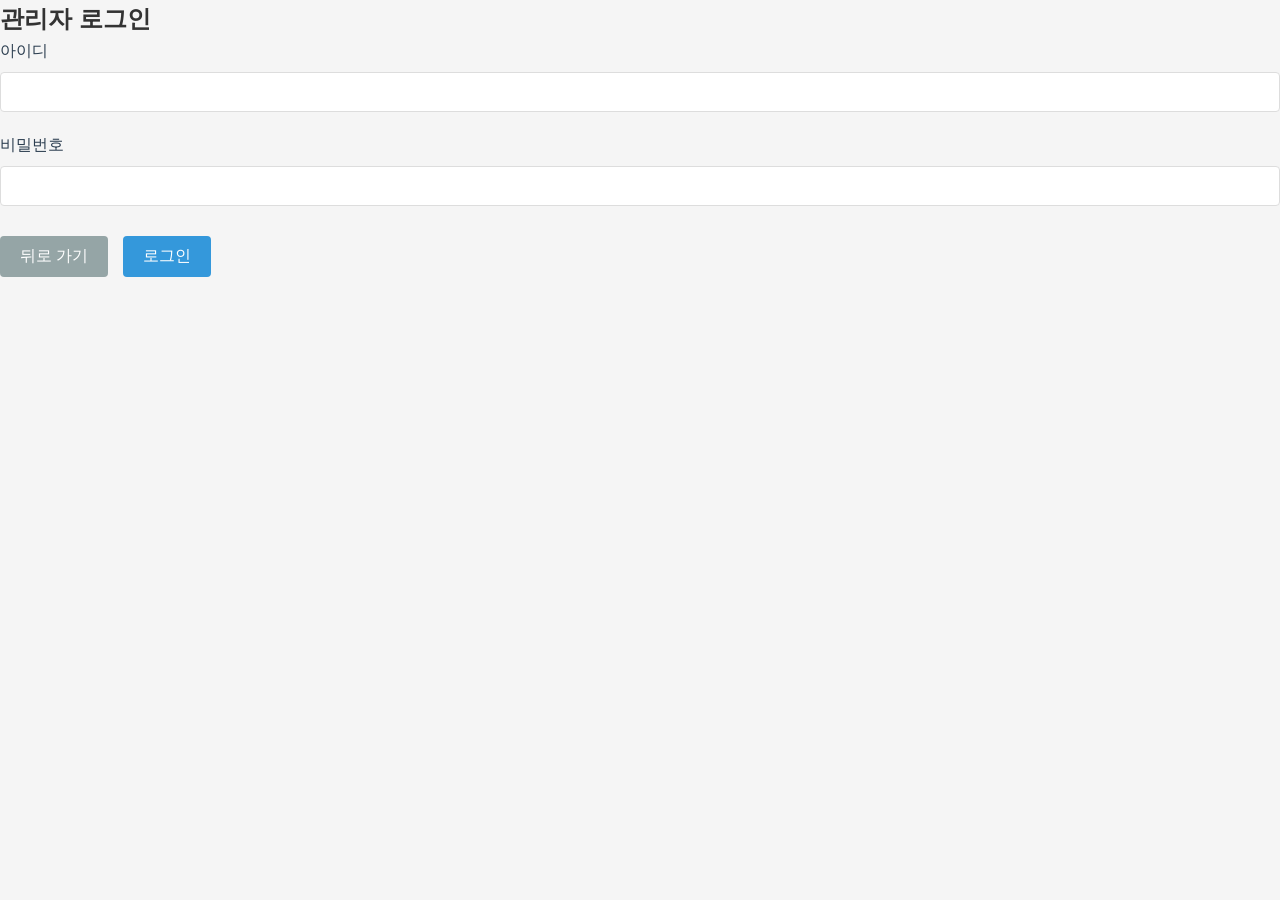
<file: admin.html>
<!DOCTYPE html>
<html lang="ko">
<head>
    <meta charset="UTF-8">
    <meta name="viewport" content="width=device-width, initial-scale=1.0">
    <title>관리자 패널 - 레조넌스 게임 정보</title>
    <link rel="stylesheet" href="style.css">
    <link rel="stylesheet" href="https://cdnjs.cloudflare.com/ajax/libs/font-awesome/6.0.0-beta3/css/all.min.css">
</head>
<body>
    <header id="header">
        <div class="container">
            <div class="logo">레조넌스 관리자</div>
            <nav>
                <ul>
                    <li><a href="index.html">사이트 보기</a></li>
                    <li><a href="#" id="logout-btn">로그아웃</a></li>
                </ul>
            </nav>
        </div>
    </header>

    <main>
        <section class="section">
            <div class="container">
                <h2>관리자 패널</h2>
                
                <div class="admin-tabs">
                    <button class="admin-tab-btn active" data-tab="sections">섹션 관리</button>
                    <button class="admin-tab-btn" data-tab="backup">백업 관리</button>
                    <button class="admin-tab-btn" data-tab="settings">설정</button>
                </div>
                
                <div class="admin-tab-content active" data-tab="sections">
                    <h3>섹션 관리</h3>
                    <p>섹션의 순서와 내용을 관리할 수 있습니다.</p>
                    
                    <div class="sortable-sections">
                        <div class="section-item" data-section="calculator">
                            <div class="section-handle"><i class="fas fa-grip-vertical"></i></div>
                            <div class="section-info">
                                <h4>강화 계산기</h4>
                                <span class="section-status active">활성화됨</span>
                            </div>
                            <div class="section-actions">
                                <button class="btn small">수정</button>
                                <button class="btn small secondary toggle-section">비활성화</button>
                            </div>
                        </div>
                        
                        <div class="section-item" data-section="patch-notes">
                            <div class="section-handle"><i class="fas fa-grip-vertical"></i></div>
                            <div class="section-info">
                                <h4>패치노트</h4>
                                <span class="section-status active">활성화됨</span>
                            </div>
                            <div class="section-actions">
                                <button class="btn small">수정</button>
                                <button class="btn small secondary toggle-section">비활성화</button>
                            </div>
                        </div>
                        
                        <div class="section-item" data-section="character-info">
                            <div class="section-handle"><i class="fas fa-grip-vertical"></i></div>
                            <div class="section-info">
                                <h4>캐릭터 정보</h4>
                                <span class="section-status active">활성화됨</span>
                            </div>
                            <div class="section-actions">
                                <button class="btn small">수정</button>
                                <button class="btn small secondary toggle-section">비활성화</button>
                            </div>
                        </div>
                        
                        <div class="section-item" data-section="urban-dev">
                            <div class="section-handle"><i class="fas fa-grip-vertical"></i></div>
                            <div class="section-info">
                                <h4>도시 발전도</h4>
                                <span class="section-status active">활성화됨</span>
                            </div>
                            <div class="section-actions">
                                <button class="btn small">수정</button>
                                <button class="btn small secondary toggle-section">비활성화</button>
                            </div>
                        </div>
                    </div>
                    
                    <div class="add-section">
                        <h4>새 섹션 추가</h4>
                        <div class="add-section-form">
                            <input type="text" placeholder="섹션 이름" id="new-section-name">
                            <select id="new-section-type">
                                <option value="text">텍스트 섹션</option>
                                <option value="calculator">계산기</option>
                                <option value="gallery">갤러리</option>
                                <option value="table">테이블</option>
                            </select>
                            <button class="btn" id="add-section-btn">추가</button>
                        </div>
                    </div>
                </div>
                
                <div class="admin-tab-content" data-tab="backup">
                    <h3>백업 관리</h3>
                    <p>사이트 데이터를 백업하거나 복원할 수 있습니다.</p>
                    
                    <div class="backup-actions">
                        <button class="btn" id="create-backup-btn">새 백업 생성</button>
                        <button class="btn secondary" id="restore-backup-btn">백업 복원</button>
                    </div>
                    
                    <div class="backup-list">
                        <h4>최근 백업</h4>
                        <table>
                            <thead>
                                <tr>
                                    <th>이름</th>
                                    <th>날짜</th>
                                    <th>크기</th>
                                    <th>작업</th>
                                </tr>
                            </thead>
                            <tbody>
                                <tr>
                                    <td>backup_20231115</td>
                                    <td>2023-11-15 14:30</td>
                                    <td>2.4 MB</td>
                                    <td>
                                        <button class="btn small">복원</button>
                                        <button class="btn small secondary">삭제</button>
                                    </td>
                                </tr>
                                <tr>
                                    <td>backup_20231101</td>
                                    <td>2023-11-01 09:15</td>
                                    <td>2.1 MB</td>
                                    <td>
                                        <button class="btn small">복원</button>
                                        <button class="btn small secondary">삭제</button>
                                    </td>
                                </tr>
                                <tr>
                                    <td>backup_20231020</td>
                                    <td>2023-10-20 18:45</td>
                                    <td>1.9 MB</td>
                                    <td>
                                        <button class="btn small">복원</button>
                                        <button class="btn small secondary">삭제</button>
                                    </td>
                                </tr>
                            </tbody>
                        </table>
                    </div>
                </div>
                
                <div class="admin-tab-content" data-tab="settings">
                    <h3>설정</h3>
                    <p>사이트의 전반적인 설정을 관리합니다.</p>
                    
                    <div class="settings-form">
                        <div class="form-group">
                            <label for="site-title">사이트 제목</label>
                            <input type="text" id="site-title" value="레조넌스 게임 정보">
                        </div>
                        
                        <div class="form-group">
                            <label for="admin-email">관리자 이메일</label>
                            <input type="email" id="admin-email" value="admin@resonance.game">
                        </div>
                        
                        <div class="form-group">
                            <label for="maintenance-mode">유지보수 모드</label>
                            <select id="maintenance-mode">
                                <option value="off">끄기</option>
                                <option value="on">켜기</option>
                            </select>
                        </div>
                        
                        <div class="form-group">
                            <label for="logo-upload">로고 업로드</label>
                            <input type="file" id="logo-upload">
                        </div>
                        
                        <button class="btn" id="save-settings-btn">설정 저장</button>
                    </div>
                </div>
            </div>
        </section>
    </main>

    <script>
        // 로그인 상태 확인
        if (!localStorage.getItem('adminLoggedIn')) {
            window.location.href = 'login.html';
        }
        
        // 로그아웃
        document.getElementById('logout-btn').addEventListener('click', function() {
            localStorage.removeItem('adminLoggedIn');
            window.location.href = 'login.html';
        });
        
        // 관리자 탭 전환
        document.querySelectorAll('.admin-tab-btn').forEach(btn => {
            btn.addEventListener('click', function() {
                const tab = this.getAttribute('data-tab');
                
                // 버튼 활성화
                document.querySelectorAll('.admin-tab-btn').forEach(b => b.classList.remove('active'));
                this.classList.add('active');
                
                // 탭 내용 전환
                document.querySelectorAll('.admin-tab-content').forEach(content => {
                    content.classList.remove('active');
                    if (content.getAttribute('data-tab') === tab) {
                        content.classList.add('active');
                    }
                });
            });
        });
        
        // 섹션 토글
        document.querySelectorAll('.toggle-section').forEach(btn => {
            btn.addEventListener('click', function() {
                const statusSpan = this.closest('.section-item').querySelector('.section-status');
                
                if (statusSpan.classList.contains('active')) {
                    statusSpan.textContent = '비활성화됨';
                    statusSpan.classList.remove('active');
                    this.textContent = '활성화';
                } else {
                    statusSpan.textContent = '활성화됨';
                    statusSpan.classList.add('active');
                    this.textContent = '비활성화';
                }
            });
        });
        
        // 드래그 앤 드롭 (간단한 구현)
        let draggedItem = null;
        
        document.querySelectorAll('.section-handle').forEach(handle => {
            handle.setAttribute('draggable', 'true');
            
            handle.addEventListener('dragstart', function() {
                draggedItem = this.closest('.section-item');
                setTimeout(() => draggedItem.style.opacity = '0.4', 0);
            });
            
            handle.addEventListener('dragend', function() {
                setTimeout(() => draggedItem.style.opacity = '1', 0);
                draggedItem = null;
            });
        });
        
        document.querySelector('.sortable-sections').addEventListener('dragover', function(e) {
            e.preventDefault();
            const afterElement = getDragAfterElement(this, e.clientY);
            if (afterElement == null) {
                this.appendChild(draggedItem);
            } else {
                this.insertBefore(draggedItem, afterElement);
            }
        });
        
        function getDragAfterElement(container, y) {
            const draggableElements = [...container.querySelectorAll('.section-item:not(.dragging)')];
            
            return draggableElements.reduce((closest, child) => {
                const box = child.getBoundingClientRect();
                const offset = y - box.top - box.height / 2;
                
                if (offset < 0 && offset > closest.offset) {
                    return { offset: offset, element: child };
                } else {
                    return closest;
                }
            }, { offset: Number.NEGATIVE_INFINITY }).element;
        }
        
        // 새 섹션 추가
        document.getElementById('add-section-btn').addEventListener('click', function() {
            const name = document.getElementById('new-section-name').value;
            const type = document.getElementById('new-section-type').value;
            
            if (!name) {
                alert('섹션 이름을 입력해주세요.');
                return;
            }
            
            const newSection = document.createElement('div');
            newSection.className = 'section-item';
            newSection.setAttribute('data-section', type + '-' + Date.now());
            newSection.innerHTML = `
                <div class="section-handle"><i class="fas fa-grip-vertical"></i></div>
                <div class="section-info">
                    <h4>${name}</h4>
                    <span class="section-status active">활성화됨</span>
                </div>
                <div class="section-actions">
                    <button class="btn small">수정</button>
                    <button class="btn small secondary toggle-section">비활성화</button>
                </div>
            `;
            
            document.querySelector('.sortable-sections').appendChild(newSection);
            document.getElementById('new-section-name').value = '';
            
            // 새로 추가된 섹션에 이벤트 리스너 추가
            newSection.querySelector('.toggle-section').addEventListener('click', function() {
                const statusSpan = this.closest('.section-item').querySelector('.section-status');
                
                if (statusSpan.classList.contains('active')) {
                    statusSpan.textContent = '비활성화됨';
                    statusSpan.classList.remove('active');
                    this.textContent = '활성화';
                } else {
                    statusSpan.textContent = '활성화됨';
                    statusSpan.classList.add('active');
                    this.textContent = '비활성화';
                }
            });
            
            newSection.querySelector('.section-handle').setAttribute('draggable', 'true');
            newSection.querySelector('.section-handle').addEventListener('dragstart', function() {
                draggedItem = this.closest('.section-item');
                setTimeout(() => draggedItem.style.opacity = '0.4', 0);
            });
            
            newSection.querySelector('.section-handle').addEventListener('dragend', function() {
                setTimeout(() => draggedItem.style.opacity = '1', 0);
                draggedItem = null;
            });
            
            alert('새 섹션이 추가되었습니다. 실제 구현에서는 서버에 저장해야 합니다.');
        });
        
        // 백업 생성
        document.getElementById('create-backup-btn').addEventListener('click', function() {
            alert('백업이 생성되었습니다. 실제 구현에서는 서버 API를 호출해야 합니다.');
        });
        
        // 백업 복원
        document.getElementById('restore-backup-btn').addEventListener('click', function() {
            alert('백업을 복원하시겠습니까? 실제 구현에서는 모달이나 확인 창을 띄워야 합니다.');
        });
        
        // 설정 저장
        document.getElementById('save-settings-btn').addEventListener('click', function() {
            alert('설정이 저장되었습니다. 실제 구현에서는 서버에 저장해야 합니다.');
        });
    </script>
</body>
</html>
</file>
<file: style.css>
/* 기본 스타일 리셋 */
* {
    margin: 0;
    padding: 0;
    box-sizing: border-box;
    font-family: 'Segoe UI', Tahoma, Geneva, Verdana, sans-serif;
}

body {
    background-color: #f5f5f5;
    color: #333;
    line-height: 1.6;
}

.container {
    width: 90%;
    max-width: 1200px;
    margin: 0 auto;
    padding: 0 15px;
}

.hidden {
    display: none !important;
}

/* 헤더 스타일 */
#header {
    background-color: #2c3e50;
    color: white;
    position: fixed;
    top: 0;
    width: 100%;
    z-index: 1000;
    box-shadow: 0 2px 10px rgba(0, 0, 0, 0.1);
}

#header .container {
    display: flex;
    justify-content: space-between;
    align-items: center;
    padding: 15px 0;
}

.logo {
    font-size: 1.5rem;
    font-weight: bold;
    color: #f1c40f;
}

nav ul {
    display: flex;
    list-style: none;
}

nav ul li {
    margin-left: 20px;
}

nav ul li a {
    color: white;
    text-decoration: none;
    font-weight: 500;
    transition: color 0.3s;
    padding: 5px 10px;
    border-radius: 4px;
}

nav ul li a:hover {
    color: #f1c40f;
    background-color: rgba(255, 255, 255, 0.1);
}

.admin-link {
    background-color: #e74c3c;
    padding: 8px 15px !important;
}

.admin-link:hover {
    background-color: #c0392b !important;
}

/* 메인 컨텐츠 스타일 */
main {
    margin-top: 70px; /* 헤더 높이만큼 여백 */
    padding: 30px 0;
}

.section {
    padding: 50px 0;
}

.section:nth-child(even) {
    background-color: #fff;
}

.section:nth-child(odd) {
    background-color: #f9f9f9;
}

.section h2 {
    font-size: 2rem;
    margin-bottom: 15px;
    color: #2c3e50;
    text-align: center;
}

.section-description {
    text-align: center;
    margin-bottom: 30px;
    color: #7f8c8d;
    font-size: 1.1rem;
}

/* 강화 계산기 스타일 */
.calculator-container {
    display: flex;
    flex-wrap: wrap;
    gap: 30px;
    margin-top: 30px;
}

.calculator-form {
    flex: 1;
    min-width: 300px;
    background-color: white;
    padding: 25px;
    border-radius: 8px;
    box-shadow: 0 4px 6px rgba(0, 0, 0, 0.1);
}

.calculator-result {
    flex: 1;
    min-width: 300px;
    background-color: white;
    padding: 25px;
    border-radius: 8px;
    box-shadow: 0 4px 6px rgba(0, 0, 0, 0.1);
}

.calculator-result h3 {
    margin-bottom: 20px;
    color: #2c3e50;
}

.form-group {
    margin-bottom: 20px;
}

.form-group label {
    display: block;
    margin-bottom: 8px;
    font-weight: 500;
    color: #2c3e50;
}

.form-group select, .form-group input {
    width: 100%;
    padding: 10px;
    border: 1px solid #ddd;
    border-radius: 4px;
    font-size: 1rem;
}

.btn {
    display: inline-block;
    background-color: #3498db;
    color: white;
    padding: 10px 20px;
    border: none;
    border-radius: 4px;
    cursor: pointer;
    font-size: 1rem;
    transition: background-color 0.3s;
    margin-right: 10px;
    margin-top: 10px;
}

.btn:hover {
    background-color: #2980b9;
}

.btn.secondary {
    background-color: #95a5a6;
}

.btn.secondary:hover {
    background-color: #7f8c8d;
}

.btn.small {
    padding: 8px 15px;
    font-size: 0.9rem;
}

.result-item {
    margin-bottom: 15px;
}

.result-label {
    font-weight: 500;
    color: #2c3e50;
    display: block;
    margin-bottom: 5px;
}

.result-value {
    font-size: 1.2rem;
    color: #e74c3c;
    font-weight: bold;
}

.materials-list {
    margin-top: 10px;
}

.material-item {
    display: flex;
    justify-content: space-between;
    padding: 8px 0;
    border-bottom: 1px solid #eee;
}

/* 경험치 표 스타일 */
.exp-table-container {
    margin-top: 40px;
    background-color: white;
    padding: 25px;
    border-radius: 8px;
    box-shadow: 0 4px 6px rgba(0, 0, 0, 0.1);
}

.table-controls {
    display: flex;
    gap: 10px;
    margin-bottom: 20px;
}

.exp-tables {
    overflow-x: auto;
}

.exp-table h4 {
    margin: 20px 0 10px;
    color: #2c3e50;
}

table {
    width: 100%;
    border-collapse: collapse;
    margin-bottom: 20px;
}

table th, table td {
    padding: 10px;
    text-align: left;
    border: 1px solid #ddd;
}

table th {
    background-color: #f2f2f2;
    font-weight: 600;
}

table tr:nth-child(even) {
    background-color: #f9f9f9;
}

/* 패치노트 스타일 */
.filter-tabs {
    display: flex;
    gap: 10px;
    margin-bottom: 20px;
    justify-content: center;
}

.tab-btn {
    padding: 8px 15px;
    background-color: #ecf0f1;
    border: none;
    border-radius: 4px;
    cursor: pointer;
    transition: all 0.3s;
}

.tab-btn.active {
    background-color: #3498db;
    color: white;
}

.patch-notes-container {
    display: grid;
    grid-template-columns: repeat(auto-fill, minmax(300px, 1fr));
    gap: 20px;
    margin-top: 20px;
}

.patch-card {
    background-color: white;
    border-radius: 8px;
    box-shadow: 0 4px 6px rgba(0, 0, 0, 0.1);
    padding: 20px;
    transition: transform 0.3s;
}

.patch-card:hover {
    transform: translateY(-5px);
}

.patch-header {
    display: flex;
    justify-content: space-between;
    align-items: center;
    margin-bottom: 15px;
}

.patch-header h3 {
    color: #2c3e50;
    font-size: 1.2rem;
}

.patch-date {
    color: #7f8c8d;
    font-size: 0.9rem;
}

.patch-summary {
    margin-bottom: 15px;
    color: #34495e;
}

.detail-btn {
    background-color: #3498db;
    color: white;
    border: none;
    padding: 8px 15px;
    border-radius: 4px;
    cursor: pointer;
    font-size: 0.9rem;
    transition: background-color 0.3s;
}

.detail-btn:hover {
    background-color: #2980b9;
}

.patch-details {
    margin-top: 15px;
    padding-top: 15px;
    border-top: 1px solid #eee;
}

.patch-details ul {
    padding-left: 20px;
}

.patch-details li {
    margin-bottom: 8px;
    color: #34495e;
}

/* 캐릭터 정보 스타일 */
.character-grid {
    display: grid;
    grid-template-columns: repeat(auto-fill, minmax(250px, 1fr));
    gap: 20px;
    margin-top: 20px;
}

.character-card {
    background-color: white;
    border-radius: 8px;
    box-shadow: 0 4px 6px rgba(0, 0, 0, 0.1);
    overflow: hidden;
    transition: transform 0.3s;
}

.character-card:hover {
    transform: translateY(-5px);
}

.character-thumbnail {
    height: 150px;
    display: flex;
    align-items: center;
    justify-content: center;
    background-color: #eee;
}

.character-thumbnail img {
    max-width: 100%;
    max-height: 100%;
}

.character-info {
    padding: 15px;
}

.character-info h3 {
    margin-bottom: 10px;
    color: #2c3e50;
}

.character-meta {
    display: flex;
    gap: 8px;
    margin-bottom: 15px;
    flex-wrap: wrap;
}

.grade {
    padding: 3px 8px;
    border-radius: 4px;
    font-size: 0.8rem;
    font-weight: bold;
    color: white;
}

.grade.UR {
    background-color: #e74c3c;
}

.grade.SSR {
    background-color: #f39c12;
}

.grade.SR {
    background-color: #9b59b6;
}

.grade.R {
    background-color: #3498db;
}

.element {
    padding: 3px 8px;
    border-radius: 4px;
    font-size: 0.8rem;
    font-weight: bold;
    color: white;
}

.element.fire {
    background-color: #e74c3c;
}

.element.water {
    background-color: #3498db;
}

.element.wind {
    background-color: #2ecc71;
}

.element.earth {
    background-color: #d35400;
}

.position {
    padding: 3px 8px;
    border-radius: 4px;
    font-size: 0.8rem;
    font-weight: bold;
    background-color: #34495e;
    color: white;
}

.character-buttons {
    display: flex;
    padding: 0 15px 15px;
    gap: 10px;
}

/* 모달 스타일 */
.modal {
    position: fixed;
    top: 0;
    left: 0;
    width: 100%;
    height: 100%;
    background-color: rgba(0, 0, 0, 0.7);
    display: flex;
    justify-content: center;
    align-items: center;
    z-index: 2000;
}

.modal-content {
    background-color: white;
    border-radius: 8px;
    width: 90%;
    max-width: 800px;
    max-height: 90vh;
    overflow-y: auto;
    position: relative;
    padding: 30px;
}

.close-btn {
    position: absolute;
    top: 15px;
    right: 15px;
    font-size: 1.5rem;
    cursor: pointer;
    color: #7f8c8d;
    transition: color 0.3s;
}

.close-btn:hover {
    color: #e74c3c;
}

.modal-body {
    display: flex;
    gap: 30px;
}

.modal-thumbnail {
    flex: 1;
    min-width: 250px;
}

.modal-thumbnail img {
    width: 100%;
    border-radius: 8px;
}

.modal-info {
    flex: 2;
}

.modal-info h2 {
    margin-bottom: 15px;
    color: #2c3e50;
}

.modal-meta {
    display: flex;
    gap: 10px;
    margin-bottom: 20px;
    flex-wrap: wrap;
}

.modal-tabs {
    display: flex;
    gap: 10px;
    margin-bottom: 20px;
    border-bottom: 1px solid #eee;
    padding-bottom: 10px;
}

.modal-tab-btn {
    padding: 8px 15px;
    background-color: transparent;
    border: none;
    border-radius: 4px;
    cursor: pointer;
    font-weight: 500;
    color: #7f8c8d;
    transition: all 0.3s;
}

.modal-tab-btn.active {
    background-color: #3498db;
    color: white;
}

.modal-tab-content {
    display: none;
}

.modal-tab-content.active {
    display: block;
}

.stats-grid {
    display: grid;
    grid-template-columns: repeat(2, 1fr);
    gap: 10px;
    margin-top: 15px;
}

.stat-item {
    display: flex;
    justify-content: space-between;
    padding: 8px;
    background-color: #f9f9f9;
    border-radius: 4px;
}

.skill-item {
    margin-bottom: 15px;
    padding-bottom: 15px;
    border-bottom: 1px solid #eee;
}

.skill-item:last-child {
    border-bottom: none;
}

.skill-name {
    font-weight: bold;
    color: #2c3e50;
    margin-bottom: 5px;
}

.skill-desc {
    color: #34495e;
    font-size: 0.9rem;
}

.equipment-item {
    margin-bottom: 15px;
}

.equipment-name {
    font-weight: bold;
    color: #2c3e50;
    margin-bottom: 5px;
}

.equipment-desc {
    color: #34495e;
    font-size: 0.9rem;
}

/* 도시 발전도 스타일 */
.city-accordion {
    margin-top: 30px;
}

.city-card {
    background-color: white;
    border-radius: 8px;
    box-shadow: 0 4px 6px rgba(0, 0, 0, 0.1);
    margin-bottom: 20px;
    overflow: hidden;
}

.city-header {
    padding: 15px 20px;
    display: flex;
    justify-content: space-between;
    align-items: center;
    cursor: pointer;
    background-color: #2c3e50;
    color: white;
}

.city-header h3 {
    font-size: 1.2rem;
}

.dev-progress {
    background-color: #f1c40f;
    color: #2c3e50;
    padding: 3px 10px;
    border-radius: 20px;
    font-size: 0.9rem;
    font-weight: bold;
}

.city-content {
    padding: 0 20px;
    max-height: 0;
    overflow: hidden;
    transition: max-height 0.3s ease-out;
}

.city-card.active .city-content {
    padding: 20px;
    max-height: 2000px;
}

.sub-city {
    margin-bottom: 20px;
}

.sub-city h4 {
    margin-bottom: 10px;
    color: #2c3e50;
    padding-bottom: 5px;
    border-bottom: 1px solid #eee;
}

.item-list {
    display: grid;
    grid-template-columns: repeat(auto-fill, minmax(250px, 1fr));
    gap: 10px;
}

.item {
    padding: 10px;
    border-radius: 4px;
    background-color: #f9f9f9;
    display: flex;
    justify-content: space-between;
}

.item.unlocked {
    border-left: 4px solid #2ecc71;
}

.item.locked {
    border-left: 4px solid #e74c3c;
    opacity: 0.7;
}

.item-name {
    font-weight: 500;
}

.item-req {
    color: #7f8c8d;
    font-size: 0.8rem;
}

/* 푸터 스타일 */
#footer {
    background-color: #2c3e50;
    color: white;
    padding: 50px 0 20px;
}

.footer-content {
    display: grid;
    grid-template-columns: repeat(auto-fit, minmax(250px, 1fr));
    gap: 30px;
    margin-bottom: 30px;
}

.footer-section h3 {
    font-size: 1.2rem;
    margin-bottom: 15px;
    color: #f1c40f;
}

.footer-section p, .footer-section a {
    color: #ecf0f1;
    margin-bottom: 10px;
    display: block;
    text-decoration: none;
}

.footer-section a:hover {
    color: #f1c40f;
}

.footer-section ul {
    list-style: none;
}

.footer-section ul li {
    margin-bottom: 8px;
}

.footer-bottom {
    text-align: center;
    padding-top: 20px;
    border-top: 1px solid rgba(255, 255, 255, 0.1);
    font-size: 0.9rem;
    color: #bdc3c7;
}

/* 반응형 디자인 */
@media (max-width: 768px) {
    .calculator-container {
        flex-direction: column;
    }
    
    .modal-body {
        flex-direction: column;
    }
    
    .modal-thumbnail {
        margin-bottom: 20px;
    }
    
    nav ul {
        flex-wrap: wrap;
        justify-content: flex-end;
    }
    
    nav ul li {
        margin: 5px;
    }
}

@media (max-width: 480px) {
    .container {
        width: 95%;
    }
    
    .section h2 {
        font-size: 1.5rem;
    }
    
    .character-grid {
        grid-template-columns: 1fr;
    }
    
    .patch-notes-container {
        grid-template-columns: 1fr;
    }
    
    .filter-tabs {
        flex-wrap: wrap;
    }
}
</file>
